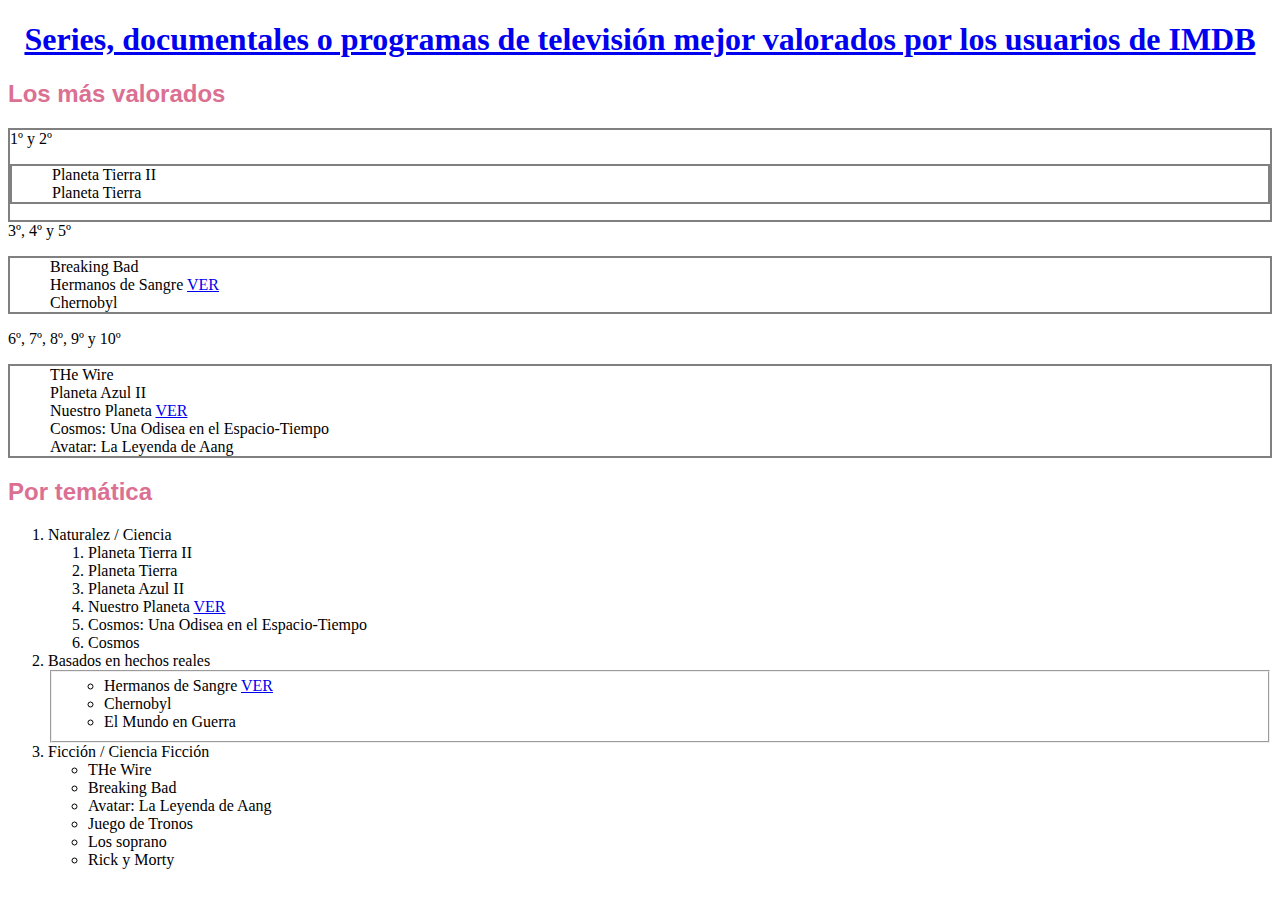
<file: Examenes/LL.MM/Felix_Examen/index.html>
<!DOCTYPE html>
<html lang="en">
<head>
    <meta charset="UTF-8">
    <meta name="viewport" content="width=device-width, initial-scale=1.0">
    <meta name="author" content="Felix Rojas">
    <meta name="description" content="html">
    <meta name="keywords" content="SERIES, TV_SHOWS, TELEVISION">
    <title>Ranking IMDB</title>
    <link rel="stylesheet" href="estilos.css">
</head>
<body>
    <h1>
        <a href="https://www.imdb.com/chart/toptv/">Series, documentales o programas de televisión mejor valorados por los usuarios de IMDB </a>
    </h1>

        <h2>Los más valorados</h2>
    
        <dt class ="listaNoOrd">1º y 2º
        <dl>
            <dd>
                Planeta Tierra II
            </dd> 

            <dd>
                Planeta Tierra 
            </dd> 
        </dl>

        <dt>3º, 4º y 5º</dt>
        <dl>
            <dd>
                Breaking Bad
            </dd> 

            <dd>
                Hermanos de Sangre <a href="https://www.imdb.com/title/tt0185906/">VER </a>
            </dd> 

            <dd>
                Chernobyl
            </dd> 
        </dl>

    <dt>6º, 7º, 8º, 9º y 10º</dt>
        <dl>
            <dd>
                THe Wire 
            </dd> 

            <dd>
                Planeta Azul II
            </dd> 

            <dd>
                Nuestro Planeta <a href="https://www.imdb.com/title/tt9253866/">VER </a>
            </dd> 

            <dd>
                Cosmos: Una Odisea en el Espacio-Tiempo
            </dd> 

            <dd>
                Avatar: La Leyenda de Aang
            </dd> 
        </dl>
    </dt>


        <h2>Por temática</h2>
        <ol>
            <li>Naturalez / Ciencia
                <ol>
                    <li>Planeta Tierra II</li>
                    <li>Planeta Tierra</li>
                    <li>Planeta Azul II</li>
                    <li>Nuestro Planeta <a href="https://www.imdb.com/title/tt9253866/">VER </a></li>
                    <li>Cosmos: Una Odisea en el Espacio-Tiempo</li>
                    <li>Cosmos</li>
                </ol>
            </li>
        
            <li>Basados en hechos reales
                <fieldset>
                <ul>
                    <li>Hermanos de Sangre <a href="https://www.imdb.com/title/tt0185906/">VER </a></li>
                    <li>Chernobyl</li>
                    <li>El Mundo en Guerra</li>
                </ul>
                </fieldset>
            </li>

            <li>Ficción / Ciencia Ficción
                <ul>
                    <li>THe Wire</li>
                    <li>Breaking Bad</li>
                    <li>Avatar: La Leyenda de Aang</li>
                    <li>Juego de Tronos</li>
                    <li>Los soprano</li>
                    <li>Rick y Morty</li>
                </ul>
            </li>
        </ol>
    
</body>
</html>
</file>
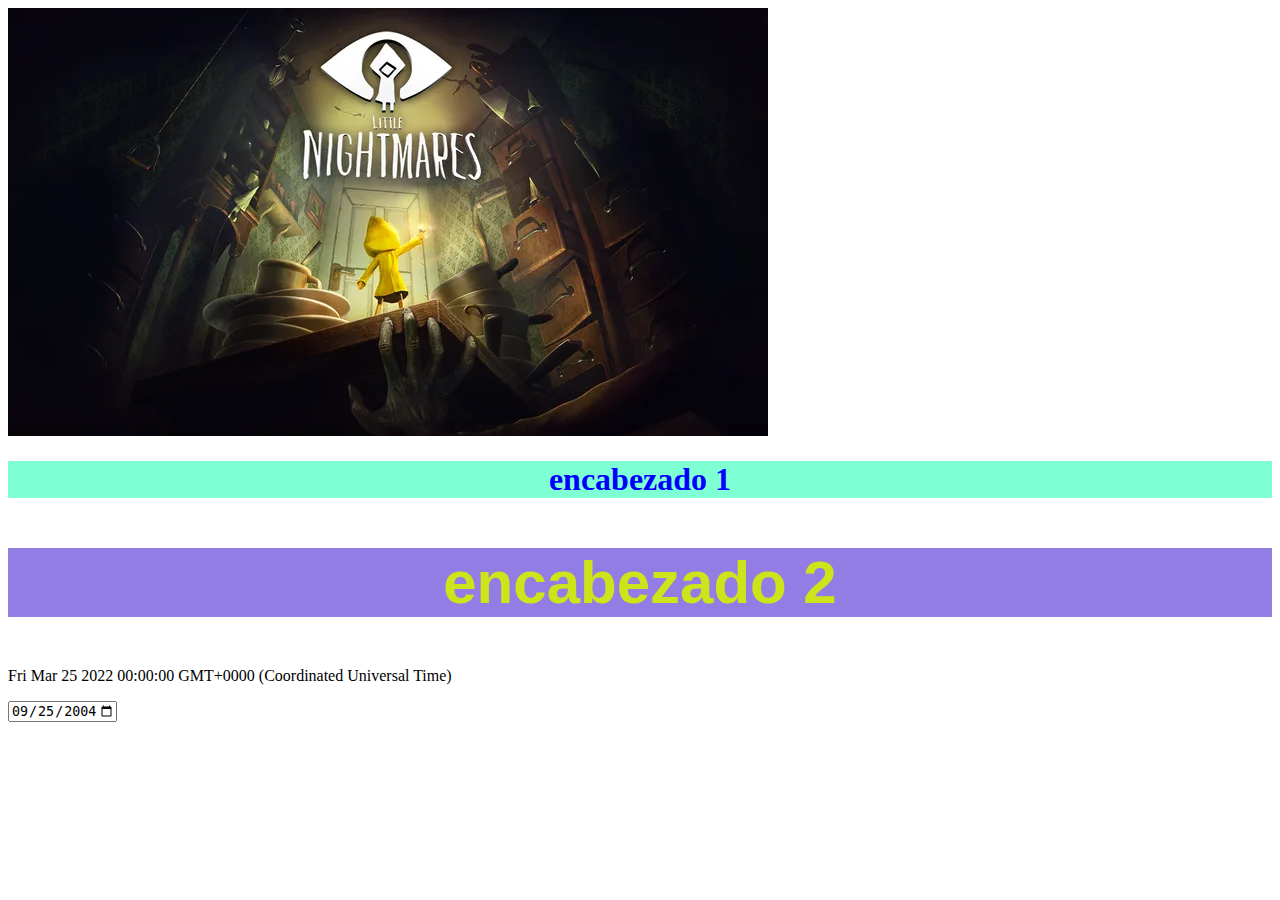
<file: Lenguaje_de_marcas/Ejercicio_3/EX_3.html>
<!DOCTYPE html>
<html>
            <meta charset="utf-8">
            <link rel="icon" type="image/x-icon" href="imagenes/logo.ico.jpg" width="80px" height="80px" >
            <meta name="author" content="Felix Rojas">
            <meta name="description" content="html">
            <meta name="viewport" content="width=device-width, initial-scale=1.0" />
            <meta http-equiv="refresh" content="60; URL=http://www.google.com/">
            <link rel="stylesheet" href="style/estilos.css">
            <img src="imagenes/LN_KeyArt.jpg" alt="Es una imgagen con texto HTML"/>
            <title>Ejercicio 3</title>    
        </head>

    <body>   
        <h1>encabezado 1</h1>
        <h2>encabezado 2</h2>

        <!-- Nos retoma la fecha (falta mejorar)-->
        <p id="demo"></p>  
        <script>
        const d = new Date("2022-03-25");
        document.getElementById("demo").innerHTML = d;
        </script>

<!-- Nos da la hora actual (falta explicación) -->
        <input type="date" id="start" name="trip-start" value="2004-09-25" min="2018-01-01" max="2018-12-31" />        
            <p id="display-time">
                <script>
                    function myFunc()  {
                        var now = new Date();
                        var time = now.getHours() + ":" + now.getMinutes() + ":" + now.getSeconds();
                        document.getElementById('display-time').innerHTML = time;
                    }
                    setInterval(myFunc, 1000);
                </script>
            </p>

    </body>    
</html>
</file>
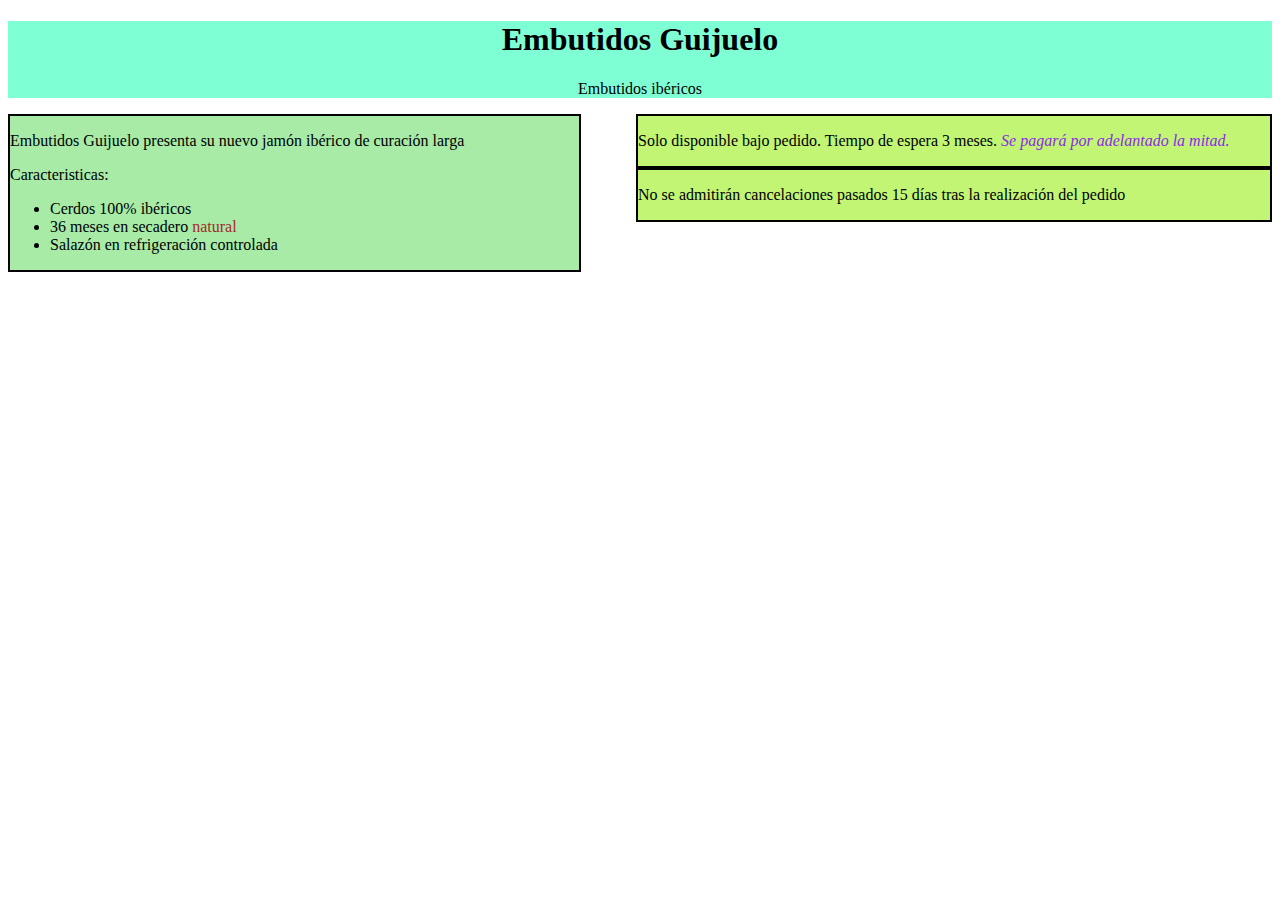
<file: Lenguaje_de_marcas/Embutidos/fabricaEmbutidos.html>
<!DOCTYPE html>
<html lang="en">
<head>
    <meta charset="UTF-8">
    <meta name="viewport" content="width=device-width, initial-scale=1.0">
    <link rel="stylesheet" href="styles.css">
    <title>Embutidos Guijuelo</title>
</head>
<body>
<div id="id1">
    <h1>Embutidos Guijuelo</h1>

    <p id="p1">Embutidos ibéricos</p>
</div>

    
<div id="id2">
    <p>Embutidos Guijuelo presenta su nuevo jamón ibérico de curación larga</p>
    <p>Caracteristicas:</p>

        <ul>
            <li>Cerdos 100% ibéricos</li>
            <li>36 meses en secadero <span id="span1">natural</span></li>
            <li>Salazón en refrigeración controlada</li>
        </ul>
</div>

<div id="id3">
<p>Solo disponible bajo pedido. Tiempo de espera 3 meses. <span id="span2">Se pagará por adelantado la mitad.</span></p>
</div>

<div id="id4">
<p>No se admitirán cancelaciones pasados 15 días tras la realización del pedido</p>
</div>
</body>
</html>
</file>
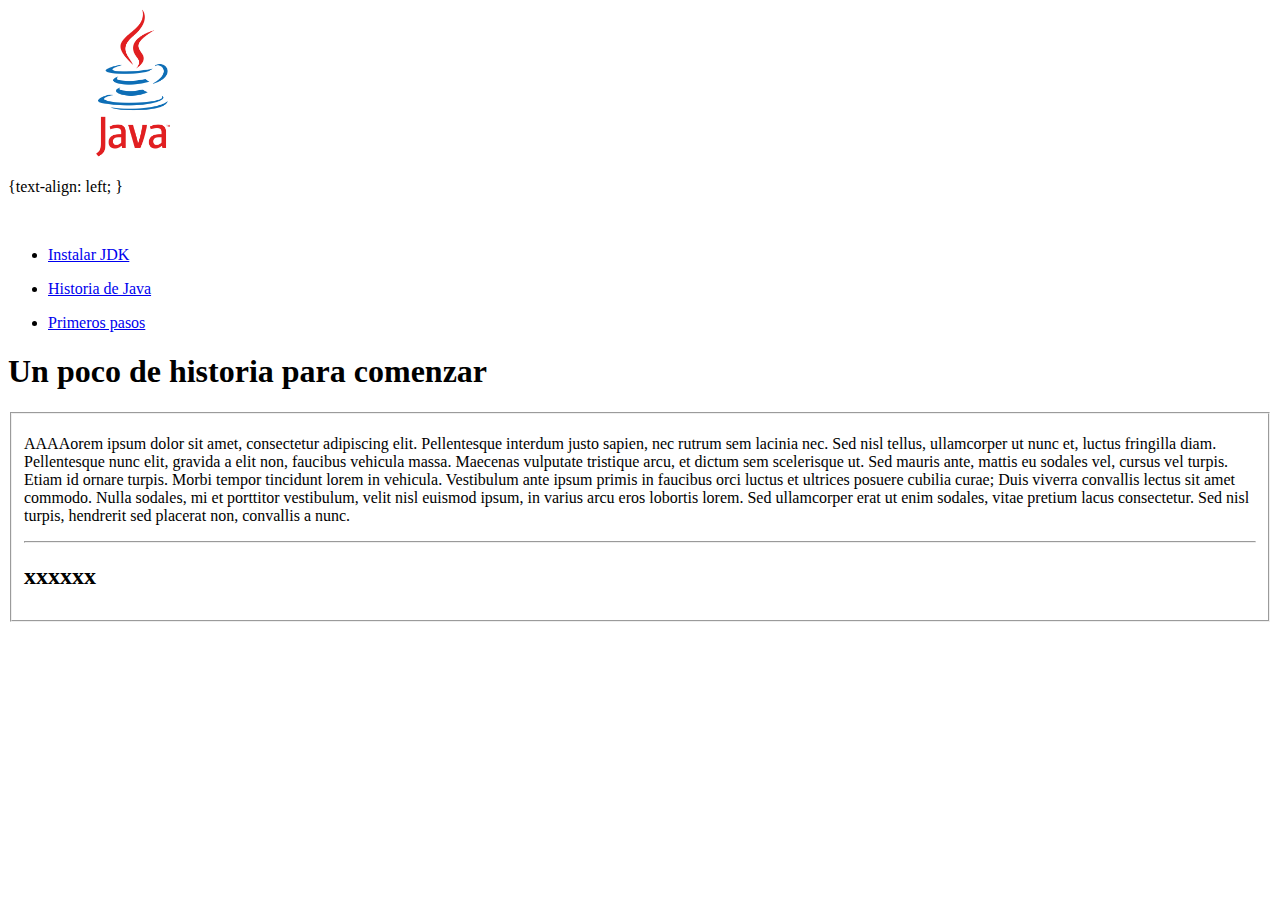
<file: Lenguaje_de_marcas/Html_elementos_basicos/EjercicioCabecera.html>
<!DOCTYPE html>
<html lang="es">
<head>
    <meta charset="UTF-8">
    <meta name="viewport" content="width=device-width, initial-scale=1.0">
    <img src="imgg/Java-Logo.png" width="250px" height="150px" alt="Es una imgagen de Java"/>
    <title>Títulos</title>
</head>
<p> 
    {text-align: left; }
</p>
<body>

    <br>
    <ul>
        <li><a href="https://www.oracle.com/es/java/technologies/downloads/"> Instalar JDK </a> <br></li>
    </ul>

    <ul>
        <li><a href="https://codegym.cc/es/groups/posts/es.594.historia-de-java-una-historia-completa-del-desarrollo-de-java-de-1991-a-2021"> Historia de Java </a> <br></li>
    </ul>

    <ul>
        <li><a href="https://imaginaformacion.com/tutoriales/aprende-java-tutorial-de-primeros-pasos"> Primeros pasos </a> <br></li>
    </ul>

    <h1>Un poco de historia para comenzar</h1>
    <fieldset>

    <p>AAAAorem ipsum dolor sit amet, consectetur adipiscing elit. 
    Pellentesque interdum justo sapien, nec rutrum sem lacinia nec. Sed nisl tellus, 
    ullamcorper ut nunc et, luctus fringilla diam. Pellentesque nunc elit, gravida a elit non, 
    faucibus vehicula massa. Maecenas vulputate tristique arcu, et dictum sem scelerisque ut. 
    Sed mauris ante, mattis eu sodales vel, cursus vel turpis. Etiam id ornare turpis. Morbi tempor tincidunt lorem in vehicula. 
    Vestibulum ante ipsum primis in faucibus orci luctus et ultrices posuere cubilia curae; Duis viverra convallis lectus sit amet commodo. 
    Nulla sodales, mi et porttitor vestibulum, velit nisl euismod ipsum, in varius arcu eros lobortis lorem. 
    Sed ullamcorper erat ut enim sodales, vitae pretium lacus consectetur. Sed nisl turpis, hendrerit sed placerat non, convallis a nunc.</p>
    <hr>
    <h2>xxxxxx</h2>
    </fieldset>

</body>
</html>
</file>
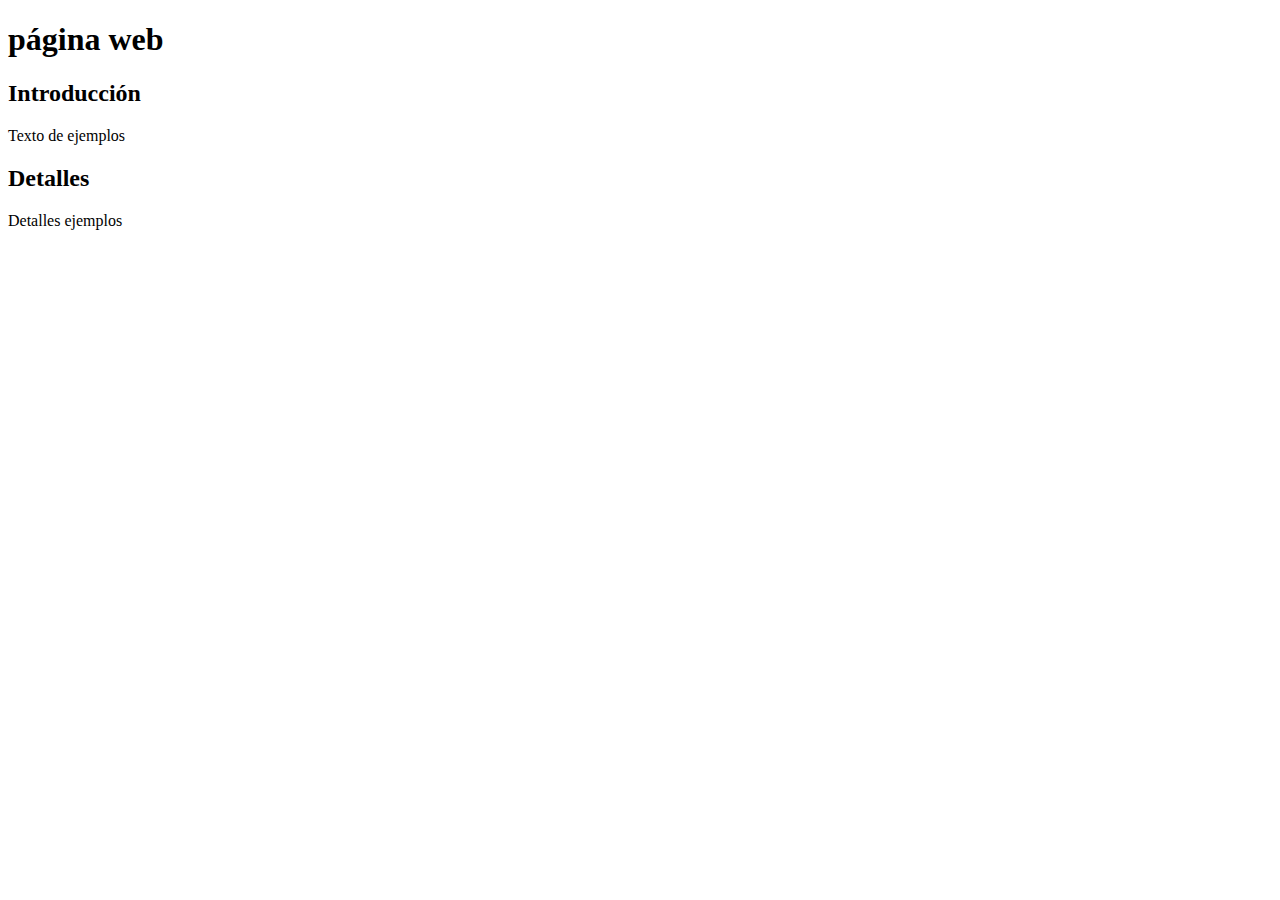
<file: Lenguaje_de_marcas/Html_elementos_basicos/h1.html>
<!DOCTYPE html>
<html lang="es">
<head>
    <meta charset="UTF-8">
    <meta name="viewport" content="width=device-width, initial-scale=1.0">
    <title>Títulos</title>
</head>
<body>
    <!-- Firts level -->
    <h1>página web</h1>

    <!-- Primer título de segundo nivel -->
    <h2>Introducción</h2>
    <p>Texto de ejemplos</p>

    <!-- Segundo título de segundo nivel -->
    <h2>Detalles</h2>
    <p>Detalles ejemplos</p>
</body>
</html>
</file>
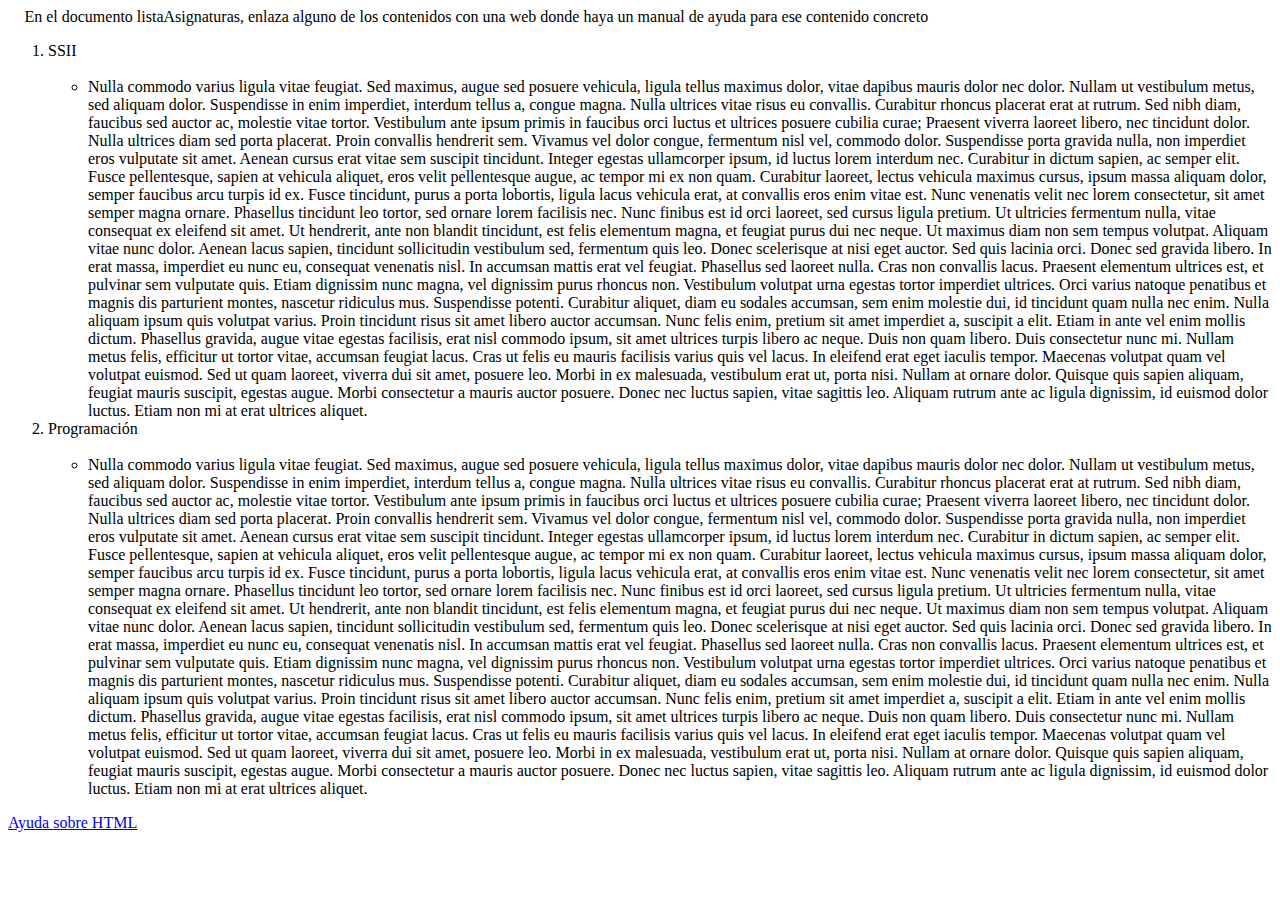
<file: Lenguaje_de_marcas/Html_elementos_basicos/listaAsignaturas.html>
 En el documento listaAsignaturas, enlaza alguno de los contenidos con una web
donde haya un manual de ayuda para ese contenido concreto
<!DOCTYPE html>
<html lang="es">
<head>
    <meta charset="UTF-8">
    <meta name="viewport" content="width=device-width, initial-scale=1.0">
    <title>Títulos</title>
</head>
<body>
    <ol>
        <li>SSII
            <ul><br>
                <li>Nulla commodo varius ligula vitae feugiat. Sed maximus, augue sed posuere vehicula, ligula tellus maximus dolor, vitae dapibus mauris dolor nec dolor. Nullam ut vestibulum metus, sed aliquam dolor. Suspendisse in enim imperdiet, interdum tellus a, congue magna. Nulla ultrices vitae risus eu convallis. Curabitur rhoncus placerat erat at rutrum. Sed nibh diam, faucibus sed auctor ac, molestie vitae tortor. Vestibulum ante ipsum primis in faucibus orci luctus et ultrices posuere cubilia curae; Praesent viverra laoreet libero, nec tincidunt dolor.
                    Nulla ultrices diam sed porta placerat. Proin convallis hendrerit sem. Vivamus vel dolor congue, fermentum nisl vel, commodo dolor. Suspendisse porta gravida nulla, non imperdiet eros vulputate sit amet. Aenean cursus erat vitae sem suscipit tincidunt. Integer egestas ullamcorper ipsum, id luctus lorem interdum nec. Curabitur in dictum sapien, ac semper elit. Fusce pellentesque, sapien at vehicula aliquet, eros velit pellentesque augue, ac tempor mi ex non quam. Curabitur laoreet, lectus vehicula maximus cursus, ipsum massa aliquam dolor, semper faucibus arcu turpis id ex. Fusce tincidunt, purus a porta lobortis, ligula lacus vehicula erat, at convallis eros enim vitae est. Nunc venenatis velit nec lorem consectetur, sit amet semper magna ornare. Phasellus tincidunt leo tortor, sed ornare lorem facilisis nec. Nunc finibus est id orci laoreet, sed cursus ligula pretium.
                    Ut ultricies fermentum nulla, vitae consequat ex eleifend sit amet. Ut hendrerit, ante non blandit tincidunt, est felis elementum magna, et feugiat purus dui nec neque. Ut maximus diam non sem tempus volutpat. Aliquam vitae nunc dolor. Aenean lacus sapien, tincidunt sollicitudin vestibulum sed, fermentum quis leo. Donec scelerisque at nisi eget auctor. Sed quis lacinia orci. Donec sed gravida libero. In erat massa, imperdiet eu nunc eu, consequat venenatis nisl. In accumsan mattis erat vel feugiat. Phasellus sed laoreet nulla. Cras non convallis lacus. Praesent elementum ultrices est, et pulvinar sem vulputate quis. Etiam dignissim nunc magna, vel dignissim purus rhoncus non.
                    Vestibulum volutpat urna egestas tortor imperdiet ultrices. Orci varius natoque penatibus et magnis dis parturient montes, nascetur ridiculus mus. Suspendisse potenti. Curabitur aliquet, diam eu sodales accumsan, sem enim molestie dui, id tincidunt quam nulla nec enim. Nulla aliquam ipsum quis volutpat varius. Proin tincidunt risus sit amet libero auctor accumsan. Nunc felis enim, pretium sit amet imperdiet a, suscipit a elit. Etiam in ante vel enim mollis dictum. Phasellus gravida, augue vitae egestas facilisis, erat nisl commodo ipsum, sit amet ultrices turpis libero ac neque. Duis non quam libero. Duis consectetur nunc mi. Nullam metus felis, efficitur ut tortor vitae, accumsan feugiat lacus. Cras ut felis eu mauris facilisis varius quis vel lacus. In eleifend erat eget iaculis tempor.
                    Maecenas volutpat quam vel volutpat euismod. Sed ut quam laoreet, viverra dui sit amet, posuere leo. Morbi in ex malesuada, vestibulum erat ut, porta nisi. Nullam at ornare dolor. Quisque quis sapien aliquam, feugiat mauris suscipit, egestas augue. Morbi consectetur a mauris auctor posuere. Donec nec luctus sapien, vitae sagittis leo. Aliquam rutrum ante ac ligula dignissim, id euismod dolor luctus. Etiam non mi at erat ultrices aliquet.
                </li>
            </ul>
        </li>
        
        <li>Programación
            <ul><br>
                <li>Nulla commodo varius ligula vitae feugiat. Sed maximus, augue sed posuere vehicula, ligula tellus maximus dolor, vitae dapibus mauris dolor nec dolor. Nullam ut vestibulum metus, sed aliquam dolor. Suspendisse in enim imperdiet, interdum tellus a, congue magna. Nulla ultrices vitae risus eu convallis. Curabitur rhoncus placerat erat at rutrum. Sed nibh diam, faucibus sed auctor ac, molestie vitae tortor. Vestibulum ante ipsum primis in faucibus orci luctus et ultrices posuere cubilia curae; Praesent viverra laoreet libero, nec tincidunt dolor.
                    Nulla ultrices diam sed porta placerat. Proin convallis hendrerit sem. Vivamus vel dolor congue, fermentum nisl vel, commodo dolor. Suspendisse porta gravida nulla, non imperdiet eros vulputate sit amet. Aenean cursus erat vitae sem suscipit tincidunt. Integer egestas ullamcorper ipsum, id luctus lorem interdum nec. Curabitur in dictum sapien, ac semper elit. Fusce pellentesque, sapien at vehicula aliquet, eros velit pellentesque augue, ac tempor mi ex non quam. Curabitur laoreet, lectus vehicula maximus cursus, ipsum massa aliquam dolor, semper faucibus arcu turpis id ex. Fusce tincidunt, purus a porta lobortis, ligula lacus vehicula erat, at convallis eros enim vitae est. Nunc venenatis velit nec lorem consectetur, sit amet semper magna ornare. Phasellus tincidunt leo tortor, sed ornare lorem facilisis nec. Nunc finibus est id orci laoreet, sed cursus ligula pretium.
                    Ut ultricies fermentum nulla, vitae consequat ex eleifend sit amet. Ut hendrerit, ante non blandit tincidunt, est felis elementum magna, et feugiat purus dui nec neque. Ut maximus diam non sem tempus volutpat. Aliquam vitae nunc dolor. Aenean lacus sapien, tincidunt sollicitudin vestibulum sed, fermentum quis leo. Donec scelerisque at nisi eget auctor. Sed quis lacinia orci. Donec sed gravida libero. In erat massa, imperdiet eu nunc eu, consequat venenatis nisl. In accumsan mattis erat vel feugiat. Phasellus sed laoreet nulla. Cras non convallis lacus. Praesent elementum ultrices est, et pulvinar sem vulputate quis. Etiam dignissim nunc magna, vel dignissim purus rhoncus non.
                    Vestibulum volutpat urna egestas tortor imperdiet ultrices. Orci varius natoque penatibus et magnis dis parturient montes, nascetur ridiculus mus. Suspendisse potenti. Curabitur aliquet, diam eu sodales accumsan, sem enim molestie dui, id tincidunt quam nulla nec enim. Nulla aliquam ipsum quis volutpat varius. Proin tincidunt risus sit amet libero auctor accumsan. Nunc felis enim, pretium sit amet imperdiet a, suscipit a elit. Etiam in ante vel enim mollis dictum. Phasellus gravida, augue vitae egestas facilisis, erat nisl commodo ipsum, sit amet ultrices turpis libero ac neque. Duis non quam libero. Duis consectetur nunc mi. Nullam metus felis, efficitur ut tortor vitae, accumsan feugiat lacus. Cras ut felis eu mauris facilisis varius quis vel lacus. In eleifend erat eget iaculis tempor.
                    Maecenas volutpat quam vel volutpat euismod. Sed ut quam laoreet, viverra dui sit amet, posuere leo. Morbi in ex malesuada, vestibulum erat ut, porta nisi. Nullam at ornare dolor. Quisque quis sapien aliquam, feugiat mauris suscipit, egestas augue. Morbi consectetur a mauris auctor posuere. Donec nec luctus sapien, vitae sagittis leo. Aliquam rutrum ante ac ligula dignissim, id euismod dolor luctus. Etiam non mi at erat ultrices aliquet.
                </li>
            </ul>
        </li>
    </ol>

    <a href="https://developer.mozilla.org/es/docs/Web/HTML"> Ayuda sobre HTML </a>
</body>
</html>
</file>
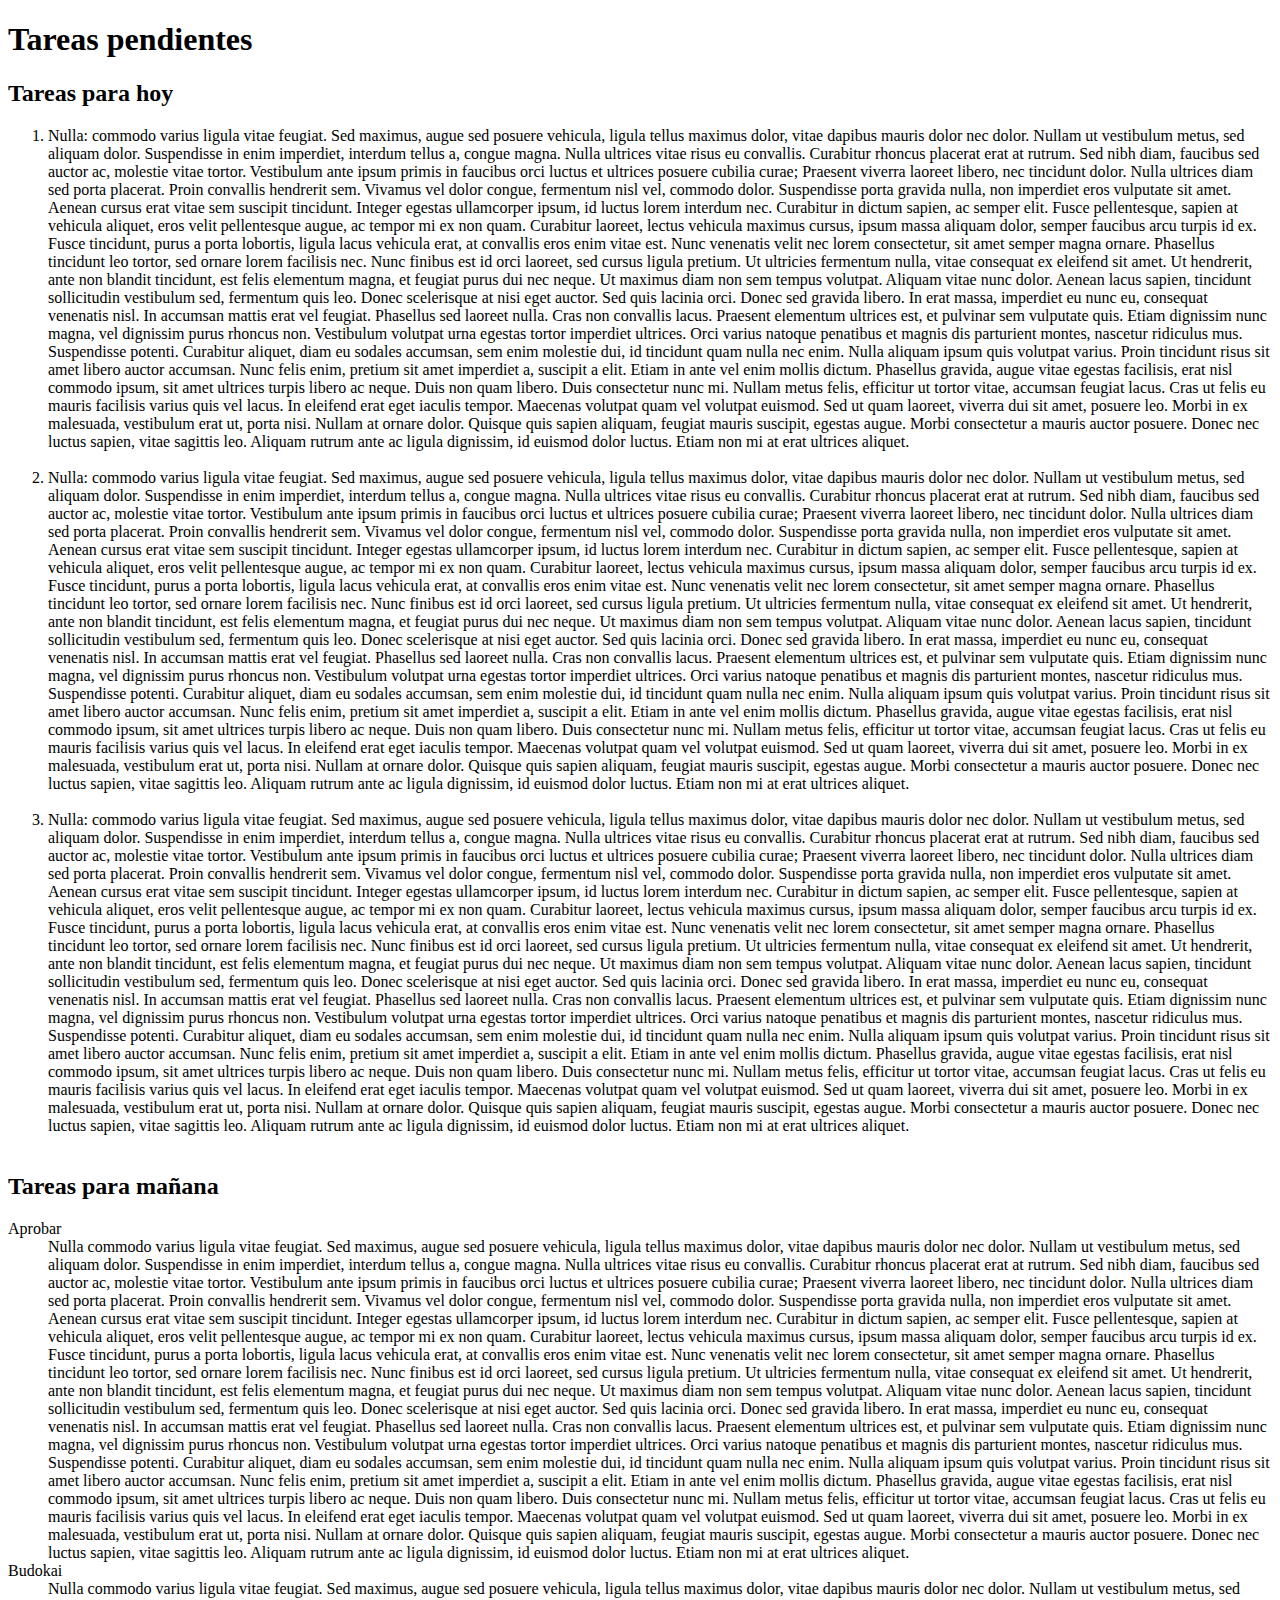
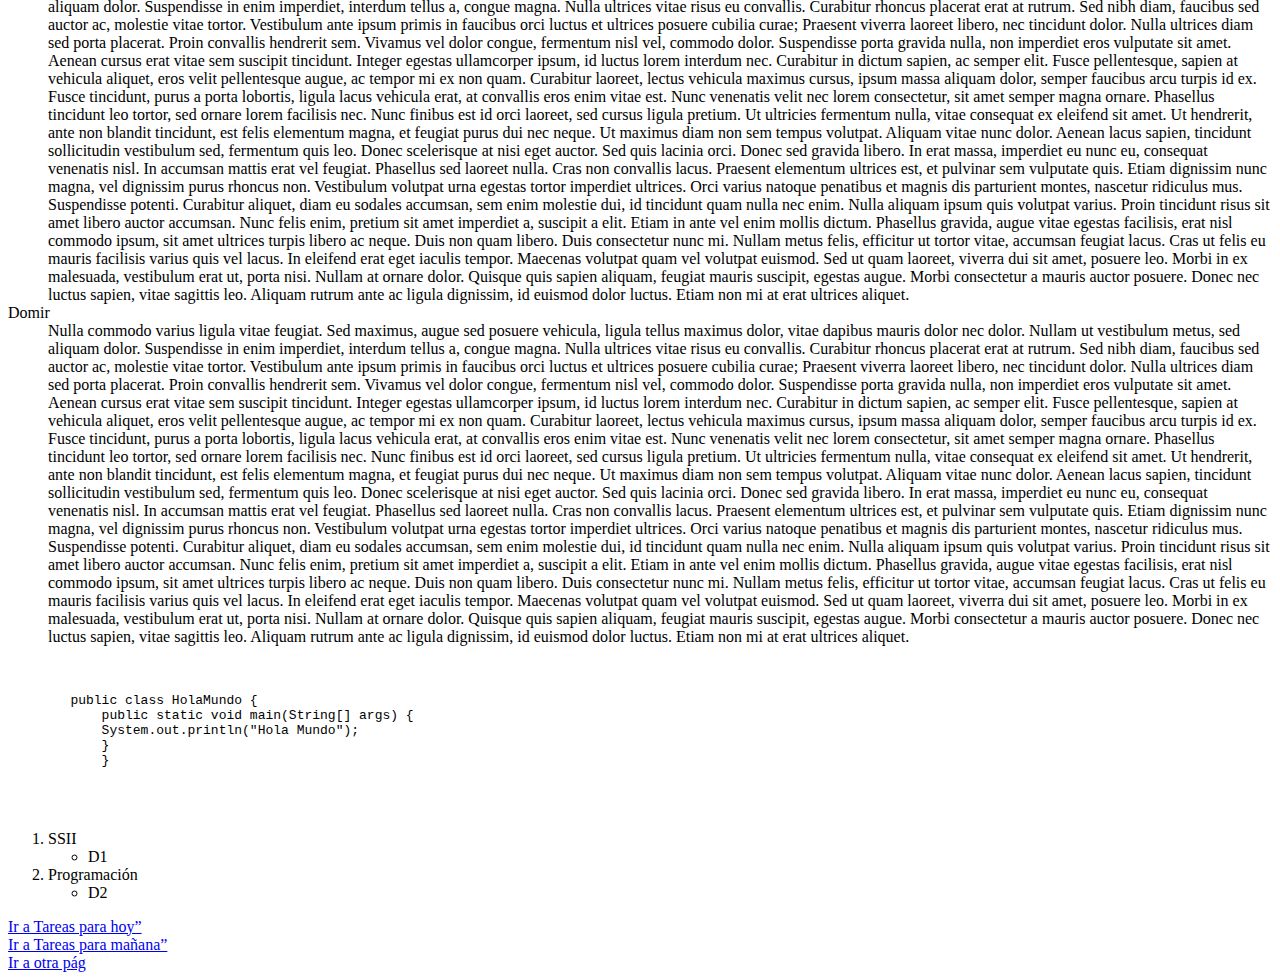
<file: Lenguaje_de_marcas/Html_elementos_basicos/Listas_y_mas.html>
<!DOCTYPE html>
<html lang="en">
<head>
    <meta charset="UTF-8" />
    <meta name="viewport" content="width=device-width, initial-scale=1.0" />

    <title>Ejercicio4</title>
    <h1>Tareas pendientes</h1>
    <h2 id="Tareas para hoy">Tareas para hoy</h2>
    <ol>
        <li>Nulla: commodo varius ligula vitae feugiat. Sed maximus, augue sed posuere vehicula, ligula tellus maximus dolor, vitae dapibus mauris dolor nec dolor. Nullam ut vestibulum metus, sed aliquam dolor. Suspendisse in enim imperdiet, interdum tellus a, congue magna. Nulla ultrices vitae risus eu convallis. Curabitur rhoncus placerat erat at rutrum. Sed nibh diam, faucibus sed auctor ac, molestie vitae tortor. Vestibulum ante ipsum primis in faucibus orci luctus et ultrices posuere cubilia curae; Praesent viverra laoreet libero, nec tincidunt dolor.
            Nulla ultrices diam sed porta placerat. Proin convallis hendrerit sem. Vivamus vel dolor congue, fermentum nisl vel, commodo dolor. Suspendisse porta gravida nulla, non imperdiet eros vulputate sit amet. Aenean cursus erat vitae sem suscipit tincidunt. Integer egestas ullamcorper ipsum, id luctus lorem interdum nec. Curabitur in dictum sapien, ac semper elit. Fusce pellentesque, sapien at vehicula aliquet, eros velit pellentesque augue, ac tempor mi ex non quam. Curabitur laoreet, lectus vehicula maximus cursus, ipsum massa aliquam dolor, semper faucibus arcu turpis id ex. Fusce tincidunt, purus a porta lobortis, ligula lacus vehicula erat, at convallis eros enim vitae est. Nunc venenatis velit nec lorem consectetur, sit amet semper magna ornare. Phasellus tincidunt leo tortor, sed ornare lorem facilisis nec. Nunc finibus est id orci laoreet, sed cursus ligula pretium.
            Ut ultricies fermentum nulla, vitae consequat ex eleifend sit amet. Ut hendrerit, ante non blandit tincidunt, est felis elementum magna, et feugiat purus dui nec neque. Ut maximus diam non sem tempus volutpat. Aliquam vitae nunc dolor. Aenean lacus sapien, tincidunt sollicitudin vestibulum sed, fermentum quis leo. Donec scelerisque at nisi eget auctor. Sed quis lacinia orci. Donec sed gravida libero. In erat massa, imperdiet eu nunc eu, consequat venenatis nisl. In accumsan mattis erat vel feugiat. Phasellus sed laoreet nulla. Cras non convallis lacus. Praesent elementum ultrices est, et pulvinar sem vulputate quis. Etiam dignissim nunc magna, vel dignissim purus rhoncus non.
            Vestibulum volutpat urna egestas tortor imperdiet ultrices. Orci varius natoque penatibus et magnis dis parturient montes, nascetur ridiculus mus. Suspendisse potenti. Curabitur aliquet, diam eu sodales accumsan, sem enim molestie dui, id tincidunt quam nulla nec enim. Nulla aliquam ipsum quis volutpat varius. Proin tincidunt risus sit amet libero auctor accumsan. Nunc felis enim, pretium sit amet imperdiet a, suscipit a elit. Etiam in ante vel enim mollis dictum. Phasellus gravida, augue vitae egestas facilisis, erat nisl commodo ipsum, sit amet ultrices turpis libero ac neque. Duis non quam libero. Duis consectetur nunc mi. Nullam metus felis, efficitur ut tortor vitae, accumsan feugiat lacus. Cras ut felis eu mauris facilisis varius quis vel lacus. In eleifend erat eget iaculis tempor.
            Maecenas volutpat quam vel volutpat euismod. Sed ut quam laoreet, viverra dui sit amet, posuere leo. Morbi in ex malesuada, vestibulum erat ut, porta nisi. Nullam at ornare dolor. Quisque quis sapien aliquam, feugiat mauris suscipit, egestas augue. Morbi consectetur a mauris auctor posuere. Donec nec luctus sapien, vitae sagittis leo. Aliquam rutrum ante ac ligula dignissim, id euismod dolor luctus. Etiam non mi at erat ultrices aliquet.
            <br>
            <br></li>
        <li>Nulla: commodo varius ligula vitae feugiat. Sed maximus, augue sed posuere vehicula, ligula tellus maximus dolor, vitae dapibus mauris dolor nec dolor. Nullam ut vestibulum metus, sed aliquam dolor. Suspendisse in enim imperdiet, interdum tellus a, congue magna. Nulla ultrices vitae risus eu convallis. Curabitur rhoncus placerat erat at rutrum. Sed nibh diam, faucibus sed auctor ac, molestie vitae tortor. Vestibulum ante ipsum primis in faucibus orci luctus et ultrices posuere cubilia curae; Praesent viverra laoreet libero, nec tincidunt dolor.
            Nulla ultrices diam sed porta placerat. Proin convallis hendrerit sem. Vivamus vel dolor congue, fermentum nisl vel, commodo dolor. Suspendisse porta gravida nulla, non imperdiet eros vulputate sit amet. Aenean cursus erat vitae sem suscipit tincidunt. Integer egestas ullamcorper ipsum, id luctus lorem interdum nec. Curabitur in dictum sapien, ac semper elit. Fusce pellentesque, sapien at vehicula aliquet, eros velit pellentesque augue, ac tempor mi ex non quam. Curabitur laoreet, lectus vehicula maximus cursus, ipsum massa aliquam dolor, semper faucibus arcu turpis id ex. Fusce tincidunt, purus a porta lobortis, ligula lacus vehicula erat, at convallis eros enim vitae est. Nunc venenatis velit nec lorem consectetur, sit amet semper magna ornare. Phasellus tincidunt leo tortor, sed ornare lorem facilisis nec. Nunc finibus est id orci laoreet, sed cursus ligula pretium.
            Ut ultricies fermentum nulla, vitae consequat ex eleifend sit amet. Ut hendrerit, ante non blandit tincidunt, est felis elementum magna, et feugiat purus dui nec neque. Ut maximus diam non sem tempus volutpat. Aliquam vitae nunc dolor. Aenean lacus sapien, tincidunt sollicitudin vestibulum sed, fermentum quis leo. Donec scelerisque at nisi eget auctor. Sed quis lacinia orci. Donec sed gravida libero. In erat massa, imperdiet eu nunc eu, consequat venenatis nisl. In accumsan mattis erat vel feugiat. Phasellus sed laoreet nulla. Cras non convallis lacus. Praesent elementum ultrices est, et pulvinar sem vulputate quis. Etiam dignissim nunc magna, vel dignissim purus rhoncus non.
            Vestibulum volutpat urna egestas tortor imperdiet ultrices. Orci varius natoque penatibus et magnis dis parturient montes, nascetur ridiculus mus. Suspendisse potenti. Curabitur aliquet, diam eu sodales accumsan, sem enim molestie dui, id tincidunt quam nulla nec enim. Nulla aliquam ipsum quis volutpat varius. Proin tincidunt risus sit amet libero auctor accumsan. Nunc felis enim, pretium sit amet imperdiet a, suscipit a elit. Etiam in ante vel enim mollis dictum. Phasellus gravida, augue vitae egestas facilisis, erat nisl commodo ipsum, sit amet ultrices turpis libero ac neque. Duis non quam libero. Duis consectetur nunc mi. Nullam metus felis, efficitur ut tortor vitae, accumsan feugiat lacus. Cras ut felis eu mauris facilisis varius quis vel lacus. In eleifend erat eget iaculis tempor.
            Maecenas volutpat quam vel volutpat euismod. Sed ut quam laoreet, viverra dui sit amet, posuere leo. Morbi in ex malesuada, vestibulum erat ut, porta nisi. Nullam at ornare dolor. Quisque quis sapien aliquam, feugiat mauris suscipit, egestas augue. Morbi consectetur a mauris auctor posuere. Donec nec luctus sapien, vitae sagittis leo. Aliquam rutrum ante ac ligula dignissim, id euismod dolor luctus. Etiam non mi at erat ultrices aliquet.
            <br>
            <br></li>
        <li>Nulla: commodo varius ligula vitae feugiat. Sed maximus, augue sed posuere vehicula, ligula tellus maximus dolor, vitae dapibus mauris dolor nec dolor. Nullam ut vestibulum metus, sed aliquam dolor. Suspendisse in enim imperdiet, interdum tellus a, congue magna. Nulla ultrices vitae risus eu convallis. Curabitur rhoncus placerat erat at rutrum. Sed nibh diam, faucibus sed auctor ac, molestie vitae tortor. Vestibulum ante ipsum primis in faucibus orci luctus et ultrices posuere cubilia curae; Praesent viverra laoreet libero, nec tincidunt dolor.
            Nulla ultrices diam sed porta placerat. Proin convallis hendrerit sem. Vivamus vel dolor congue, fermentum nisl vel, commodo dolor. Suspendisse porta gravida nulla, non imperdiet eros vulputate sit amet. Aenean cursus erat vitae sem suscipit tincidunt. Integer egestas ullamcorper ipsum, id luctus lorem interdum nec. Curabitur in dictum sapien, ac semper elit. Fusce pellentesque, sapien at vehicula aliquet, eros velit pellentesque augue, ac tempor mi ex non quam. Curabitur laoreet, lectus vehicula maximus cursus, ipsum massa aliquam dolor, semper faucibus arcu turpis id ex. Fusce tincidunt, purus a porta lobortis, ligula lacus vehicula erat, at convallis eros enim vitae est. Nunc venenatis velit nec lorem consectetur, sit amet semper magna ornare. Phasellus tincidunt leo tortor, sed ornare lorem facilisis nec. Nunc finibus est id orci laoreet, sed cursus ligula pretium.
            Ut ultricies fermentum nulla, vitae consequat ex eleifend sit amet. Ut hendrerit, ante non blandit tincidunt, est felis elementum magna, et feugiat purus dui nec neque. Ut maximus diam non sem tempus volutpat. Aliquam vitae nunc dolor. Aenean lacus sapien, tincidunt sollicitudin vestibulum sed, fermentum quis leo. Donec scelerisque at nisi eget auctor. Sed quis lacinia orci. Donec sed gravida libero. In erat massa, imperdiet eu nunc eu, consequat venenatis nisl. In accumsan mattis erat vel feugiat. Phasellus sed laoreet nulla. Cras non convallis lacus. Praesent elementum ultrices est, et pulvinar sem vulputate quis. Etiam dignissim nunc magna, vel dignissim purus rhoncus non.
            Vestibulum volutpat urna egestas tortor imperdiet ultrices. Orci varius natoque penatibus et magnis dis parturient montes, nascetur ridiculus mus. Suspendisse potenti. Curabitur aliquet, diam eu sodales accumsan, sem enim molestie dui, id tincidunt quam nulla nec enim. Nulla aliquam ipsum quis volutpat varius. Proin tincidunt risus sit amet libero auctor accumsan. Nunc felis enim, pretium sit amet imperdiet a, suscipit a elit. Etiam in ante vel enim mollis dictum. Phasellus gravida, augue vitae egestas facilisis, erat nisl commodo ipsum, sit amet ultrices turpis libero ac neque. Duis non quam libero. Duis consectetur nunc mi. Nullam metus felis, efficitur ut tortor vitae, accumsan feugiat lacus. Cras ut felis eu mauris facilisis varius quis vel lacus. In eleifend erat eget iaculis tempor.
            Maecenas volutpat quam vel volutpat euismod. Sed ut quam laoreet, viverra dui sit amet, posuere leo. Morbi in ex malesuada, vestibulum erat ut, porta nisi. Nullam at ornare dolor. Quisque quis sapien aliquam, feugiat mauris suscipit, egestas augue. Morbi consectetur a mauris auctor posuere. Donec nec luctus sapien, vitae sagittis leo. Aliquam rutrum ante ac ligula dignissim, id euismod dolor luctus. Etiam non mi at erat ultrices aliquet.
        <br>
        <br>
        </li>
    </ol>
    <h2 id="Tareas para mañana">Tareas para mañana</h2>
    <dl>
        <dt>Aprobar</dt>
        <dd>Nulla commodo varius ligula vitae feugiat. Sed maximus, augue sed posuere vehicula, ligula tellus maximus dolor, vitae dapibus mauris dolor nec dolor. Nullam ut vestibulum metus, sed aliquam dolor. Suspendisse in enim imperdiet, interdum tellus a, congue magna. Nulla ultrices vitae risus eu convallis. Curabitur rhoncus placerat erat at rutrum. Sed nibh diam, faucibus sed auctor ac, molestie vitae tortor. Vestibulum ante ipsum primis in faucibus orci luctus et ultrices posuere cubilia curae; Praesent viverra laoreet libero, nec tincidunt dolor.
            Nulla ultrices diam sed porta placerat. Proin convallis hendrerit sem. Vivamus vel dolor congue, fermentum nisl vel, commodo dolor. Suspendisse porta gravida nulla, non imperdiet eros vulputate sit amet. Aenean cursus erat vitae sem suscipit tincidunt. Integer egestas ullamcorper ipsum, id luctus lorem interdum nec. Curabitur in dictum sapien, ac semper elit. Fusce pellentesque, sapien at vehicula aliquet, eros velit pellentesque augue, ac tempor mi ex non quam. Curabitur laoreet, lectus vehicula maximus cursus, ipsum massa aliquam dolor, semper faucibus arcu turpis id ex. Fusce tincidunt, purus a porta lobortis, ligula lacus vehicula erat, at convallis eros enim vitae est. Nunc venenatis velit nec lorem consectetur, sit amet semper magna ornare. Phasellus tincidunt leo tortor, sed ornare lorem facilisis nec. Nunc finibus est id orci laoreet, sed cursus ligula pretium.
            Ut ultricies fermentum nulla, vitae consequat ex eleifend sit amet. Ut hendrerit, ante non blandit tincidunt, est felis elementum magna, et feugiat purus dui nec neque. Ut maximus diam non sem tempus volutpat. Aliquam vitae nunc dolor. Aenean lacus sapien, tincidunt sollicitudin vestibulum sed, fermentum quis leo. Donec scelerisque at nisi eget auctor. Sed quis lacinia orci. Donec sed gravida libero. In erat massa, imperdiet eu nunc eu, consequat venenatis nisl. In accumsan mattis erat vel feugiat. Phasellus sed laoreet nulla. Cras non convallis lacus. Praesent elementum ultrices est, et pulvinar sem vulputate quis. Etiam dignissim nunc magna, vel dignissim purus rhoncus non.
            Vestibulum volutpat urna egestas tortor imperdiet ultrices. Orci varius natoque penatibus et magnis dis parturient montes, nascetur ridiculus mus. Suspendisse potenti. Curabitur aliquet, diam eu sodales accumsan, sem enim molestie dui, id tincidunt quam nulla nec enim. Nulla aliquam ipsum quis volutpat varius. Proin tincidunt risus sit amet libero auctor accumsan. Nunc felis enim, pretium sit amet imperdiet a, suscipit a elit. Etiam in ante vel enim mollis dictum. Phasellus gravida, augue vitae egestas facilisis, erat nisl commodo ipsum, sit amet ultrices turpis libero ac neque. Duis non quam libero. Duis consectetur nunc mi. Nullam metus felis, efficitur ut tortor vitae, accumsan feugiat lacus. Cras ut felis eu mauris facilisis varius quis vel lacus. In eleifend erat eget iaculis tempor.
            Maecenas volutpat quam vel volutpat euismod. Sed ut quam laoreet, viverra dui sit amet, posuere leo. Morbi in ex malesuada, vestibulum erat ut, porta nisi. Nullam at ornare dolor. Quisque quis sapien aliquam, feugiat mauris suscipit, egestas augue. Morbi consectetur a mauris auctor posuere. Donec nec luctus sapien, vitae sagittis leo. Aliquam rutrum ante ac ligula dignissim, id euismod dolor luctus. Etiam non mi at erat ultrices aliquet.
        </dd>
        <dt>Budokai</dt>
        <dd>Nulla commodo varius ligula vitae feugiat. Sed maximus, augue sed posuere vehicula, ligula tellus maximus dolor, vitae dapibus mauris dolor nec dolor. Nullam ut vestibulum metus, sed aliquam dolor. Suspendisse in enim imperdiet, interdum tellus a, congue magna. Nulla ultrices vitae risus eu convallis. Curabitur rhoncus placerat erat at rutrum. Sed nibh diam, faucibus sed auctor ac, molestie vitae tortor. Vestibulum ante ipsum primis in faucibus orci luctus et ultrices posuere cubilia curae; Praesent viverra laoreet libero, nec tincidunt dolor.
            Nulla ultrices diam sed porta placerat. Proin convallis hendrerit sem. Vivamus vel dolor congue, fermentum nisl vel, commodo dolor. Suspendisse porta gravida nulla, non imperdiet eros vulputate sit amet. Aenean cursus erat vitae sem suscipit tincidunt. Integer egestas ullamcorper ipsum, id luctus lorem interdum nec. Curabitur in dictum sapien, ac semper elit. Fusce pellentesque, sapien at vehicula aliquet, eros velit pellentesque augue, ac tempor mi ex non quam. Curabitur laoreet, lectus vehicula maximus cursus, ipsum massa aliquam dolor, semper faucibus arcu turpis id ex. Fusce tincidunt, purus a porta lobortis, ligula lacus vehicula erat, at convallis eros enim vitae est. Nunc venenatis velit nec lorem consectetur, sit amet semper magna ornare. Phasellus tincidunt leo tortor, sed ornare lorem facilisis nec. Nunc finibus est id orci laoreet, sed cursus ligula pretium.
            Ut ultricies fermentum nulla, vitae consequat ex eleifend sit amet. Ut hendrerit, ante non blandit tincidunt, est felis elementum magna, et feugiat purus dui nec neque. Ut maximus diam non sem tempus volutpat. Aliquam vitae nunc dolor. Aenean lacus sapien, tincidunt sollicitudin vestibulum sed, fermentum quis leo. Donec scelerisque at nisi eget auctor. Sed quis lacinia orci. Donec sed gravida libero. In erat massa, imperdiet eu nunc eu, consequat venenatis nisl. In accumsan mattis erat vel feugiat. Phasellus sed laoreet nulla. Cras non convallis lacus. Praesent elementum ultrices est, et pulvinar sem vulputate quis. Etiam dignissim nunc magna, vel dignissim purus rhoncus non.
            Vestibulum volutpat urna egestas tortor imperdiet ultrices. Orci varius natoque penatibus et magnis dis parturient montes, nascetur ridiculus mus. Suspendisse potenti. Curabitur aliquet, diam eu sodales accumsan, sem enim molestie dui, id tincidunt quam nulla nec enim. Nulla aliquam ipsum quis volutpat varius. Proin tincidunt risus sit amet libero auctor accumsan. Nunc felis enim, pretium sit amet imperdiet a, suscipit a elit. Etiam in ante vel enim mollis dictum. Phasellus gravida, augue vitae egestas facilisis, erat nisl commodo ipsum, sit amet ultrices turpis libero ac neque. Duis non quam libero. Duis consectetur nunc mi. Nullam metus felis, efficitur ut tortor vitae, accumsan feugiat lacus. Cras ut felis eu mauris facilisis varius quis vel lacus. In eleifend erat eget iaculis tempor.
            Maecenas volutpat quam vel volutpat euismod. Sed ut quam laoreet, viverra dui sit amet, posuere leo. Morbi in ex malesuada, vestibulum erat ut, porta nisi. Nullam at ornare dolor. Quisque quis sapien aliquam, feugiat mauris suscipit, egestas augue. Morbi consectetur a mauris auctor posuere. Donec nec luctus sapien, vitae sagittis leo. Aliquam rutrum ante ac ligula dignissim, id euismod dolor luctus. Etiam non mi at erat ultrices aliquet.
        </dd>
        <dt>Domir</dt>
        <dd>Nulla commodo varius ligula vitae feugiat. Sed maximus, augue sed posuere vehicula, ligula tellus maximus dolor, vitae dapibus mauris dolor nec dolor. Nullam ut vestibulum metus, sed aliquam dolor. Suspendisse in enim imperdiet, interdum tellus a, congue magna. Nulla ultrices vitae risus eu convallis. Curabitur rhoncus placerat erat at rutrum. Sed nibh diam, faucibus sed auctor ac, molestie vitae tortor. Vestibulum ante ipsum primis in faucibus orci luctus et ultrices posuere cubilia curae; Praesent viverra laoreet libero, nec tincidunt dolor.
            Nulla ultrices diam sed porta placerat. Proin convallis hendrerit sem. Vivamus vel dolor congue, fermentum nisl vel, commodo dolor. Suspendisse porta gravida nulla, non imperdiet eros vulputate sit amet. Aenean cursus erat vitae sem suscipit tincidunt. Integer egestas ullamcorper ipsum, id luctus lorem interdum nec. Curabitur in dictum sapien, ac semper elit. Fusce pellentesque, sapien at vehicula aliquet, eros velit pellentesque augue, ac tempor mi ex non quam. Curabitur laoreet, lectus vehicula maximus cursus, ipsum massa aliquam dolor, semper faucibus arcu turpis id ex. Fusce tincidunt, purus a porta lobortis, ligula lacus vehicula erat, at convallis eros enim vitae est. Nunc venenatis velit nec lorem consectetur, sit amet semper magna ornare. Phasellus tincidunt leo tortor, sed ornare lorem facilisis nec. Nunc finibus est id orci laoreet, sed cursus ligula pretium.
            Ut ultricies fermentum nulla, vitae consequat ex eleifend sit amet. Ut hendrerit, ante non blandit tincidunt, est felis elementum magna, et feugiat purus dui nec neque. Ut maximus diam non sem tempus volutpat. Aliquam vitae nunc dolor. Aenean lacus sapien, tincidunt sollicitudin vestibulum sed, fermentum quis leo. Donec scelerisque at nisi eget auctor. Sed quis lacinia orci. Donec sed gravida libero. In erat massa, imperdiet eu nunc eu, consequat venenatis nisl. In accumsan mattis erat vel feugiat. Phasellus sed laoreet nulla. Cras non convallis lacus. Praesent elementum ultrices est, et pulvinar sem vulputate quis. Etiam dignissim nunc magna, vel dignissim purus rhoncus non.
            Vestibulum volutpat urna egestas tortor imperdiet ultrices. Orci varius natoque penatibus et magnis dis parturient montes, nascetur ridiculus mus. Suspendisse potenti. Curabitur aliquet, diam eu sodales accumsan, sem enim molestie dui, id tincidunt quam nulla nec enim. Nulla aliquam ipsum quis volutpat varius. Proin tincidunt risus sit amet libero auctor accumsan. Nunc felis enim, pretium sit amet imperdiet a, suscipit a elit. Etiam in ante vel enim mollis dictum. Phasellus gravida, augue vitae egestas facilisis, erat nisl commodo ipsum, sit amet ultrices turpis libero ac neque. Duis non quam libero. Duis consectetur nunc mi. Nullam metus felis, efficitur ut tortor vitae, accumsan feugiat lacus. Cras ut felis eu mauris facilisis varius quis vel lacus. In eleifend erat eget iaculis tempor.
            Maecenas volutpat quam vel volutpat euismod. Sed ut quam laoreet, viverra dui sit amet, posuere leo. Morbi in ex malesuada, vestibulum erat ut, porta nisi. Nullam at ornare dolor. Quisque quis sapien aliquam, feugiat mauris suscipit, egestas augue. Morbi consectetur a mauris auctor posuere. Donec nec luctus sapien, vitae sagittis leo. Aliquam rutrum ante ac ligula dignissim, id euismod dolor luctus. Etiam non mi at erat ultrices aliquet.
        </dd>
    </dl>
    <br>
    <pre>
        public class HolaMundo {
            public static void main(String[] args) {
            System.out.println("Hola Mundo");
            }
            }
    </pre>
<br>   
    <ol>
        <li>SSII
            <ul>
                <li>D1</li>
            </ul>
        </li>
        
        <li>Programación
            <ul>
                <li>D2</li>
            </ul>
        </li>
    </ol>

<a href="#Tareas para hoy"> Ir a Tareas para hoy”</a>
<br>
<a href="#Tareas para mañana"> Ir a Tareas para mañana”</a>
<br>
<a href="listaAsignaturas.html"> Ir a otra pág </a>

</body>
</html>
</file>
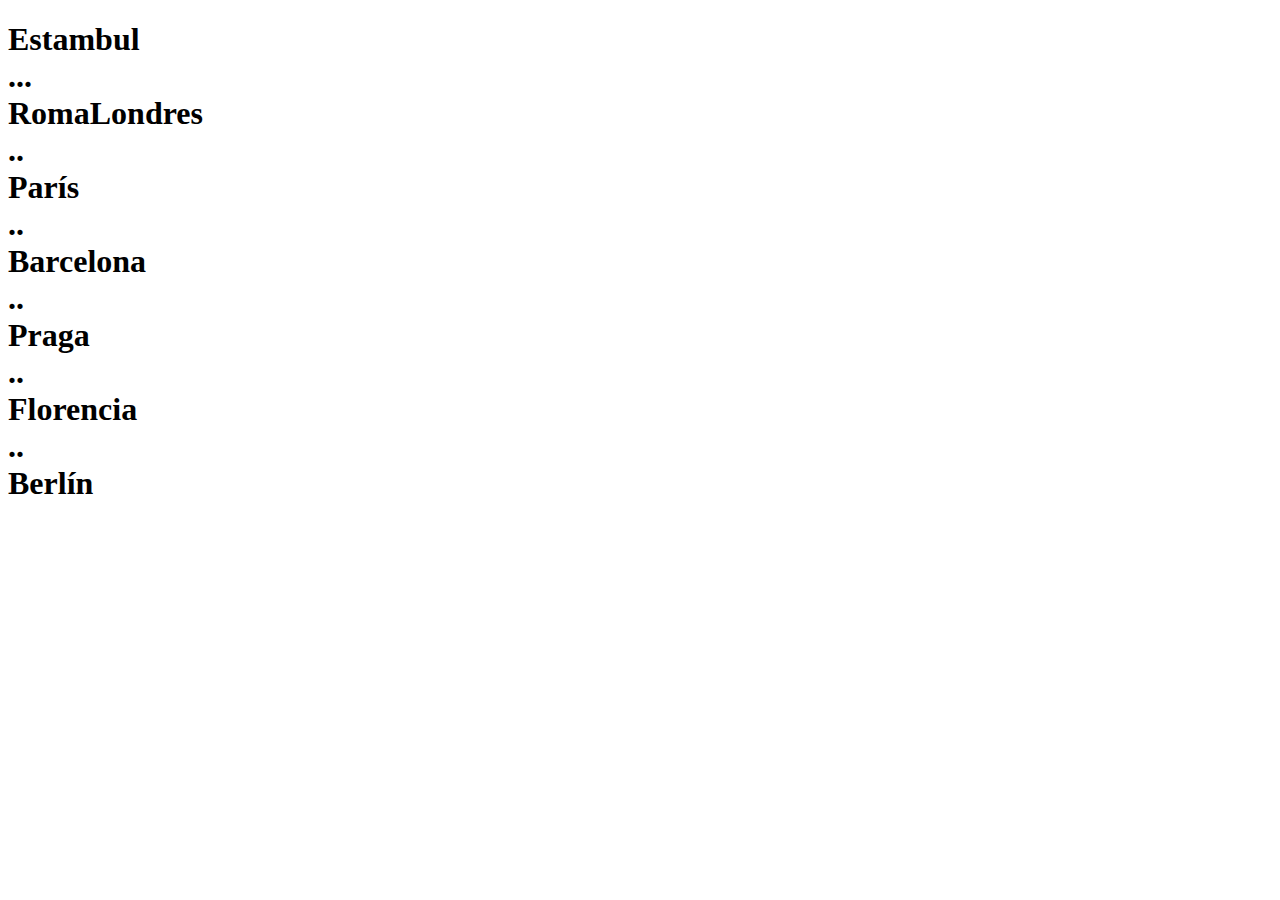
<file: Lenguaje_de_marcas/Html_elementos_basicos/Salto_De_linea.html>
<!DOCTYPE html>
<html lang="en">
  <head>
    <meta charset="UTF-8" />
    <meta name="viewport" content="width=device-width, initial-scale=1.0" />

    <title>Ciudades</title>
   
  </head>
  <body>
    <h1> 
        Estambul<br>...<br>
        RomaLondres<br>..<br>
        París<br>..<br>
        Barcelona<br>..<br>
        Praga<br>..<br>
        Florencia<br>..<br>
        Berlín
    </h1>
    <p></p>

  </body>
</html>
</file>
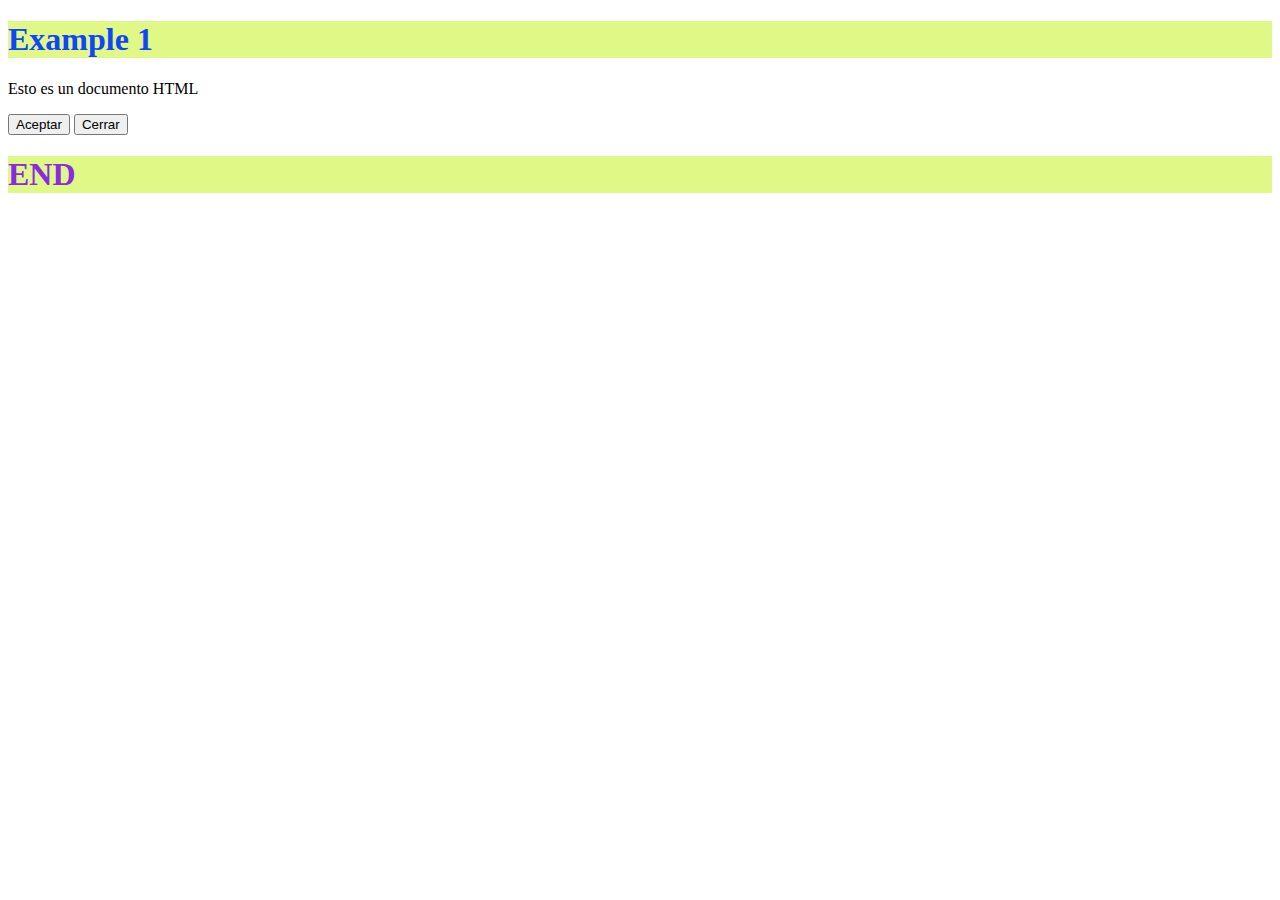
<file: Lenguaje_de_marcas/Primer_proyecto/id.html>
<!DOCTYPE html>
<html lang="en">
  <head>
    <meta charset="UTF-8" />
    <meta name="viewport" content="width=device-width, initial-scale=1.0" />
    <title>LLMM</title>
    <!-- gg-->
    <style> /* Para referirnos # = a la id */
      #encabezado1 {
        color: rgb(15, 70, 249);
      }
      #encabezado2 {
        color: blueviolet;
      }
      .fondo {
        background-color: rgb(223, 248, 134);
      }
    </style>
  </head>
  <body onload="alert(`Carga Terminada`)">
    <h1 id="encabezado1" class="fondo" onclick="alert(`EJEMPLO2`)" >Example 1</h1>
    <p>Esto es un documento HTML</p>
    <button>Aceptar</button>
    <input type="button" value="Cerrar" />
    <h1 id="encabezado2" class="fondo">END</h1>

  </body>
</html>
</file>
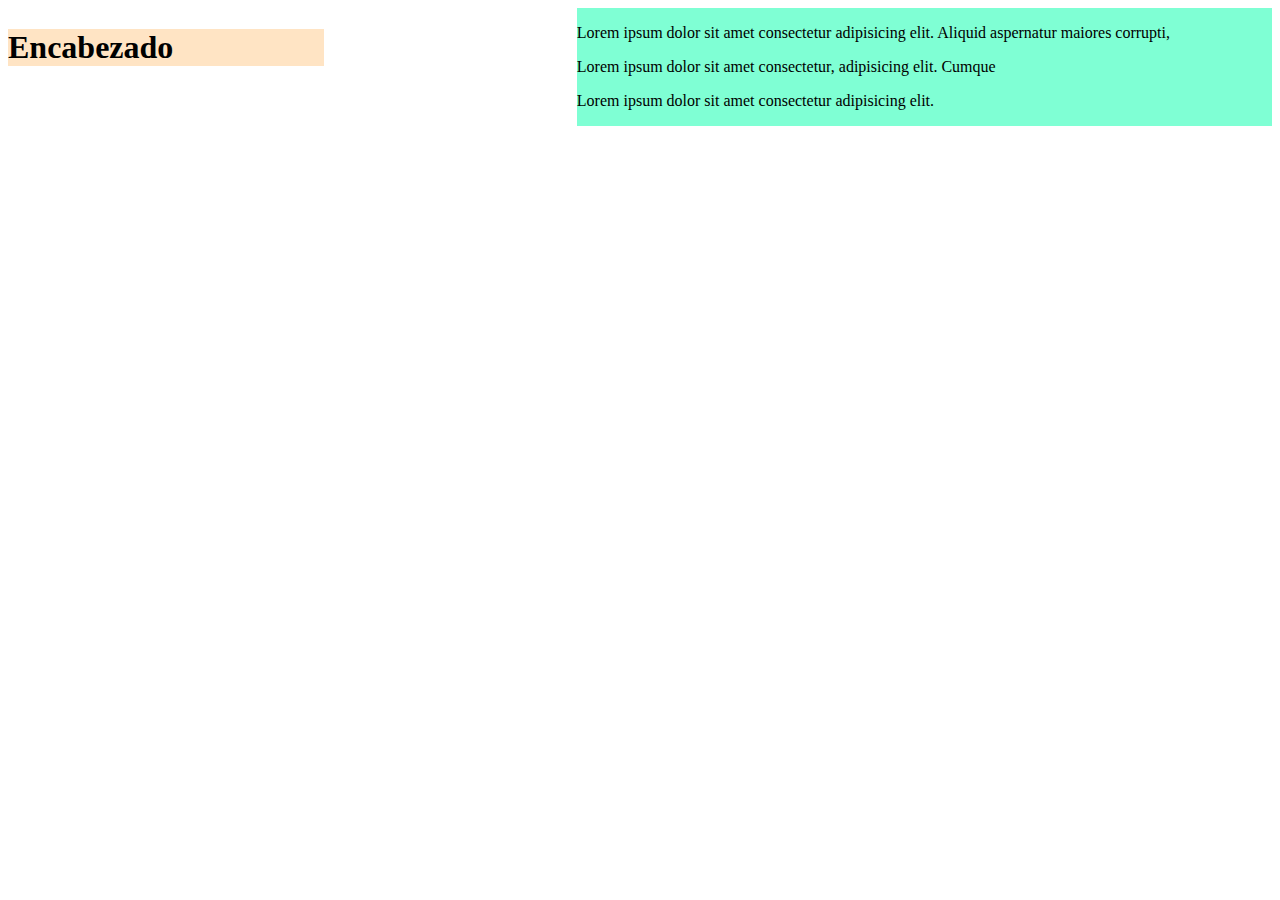
<file: Lenguaje_de_marcas/Html_elementos_basicos/Exlistas_1/Listas.html>
<!DOCTYPE html>
<html lang="en">
<head>
    <meta charset="UTF-8">
    <meta name="viewport" content="width=device-width, initial-scale=1.0">
    <link rel="stylesheet" href="styles.css">
    <title>Elementos básicos</title>
</head>
<body>
    <h1>Encabezado</h1>
<div id= "p1">
    <div>
        <p id=>
            Lorem ipsum dolor sit amet consectetur adipisicing elit. Aliquid aspernatur maiores corrupti,
        </p>
    </div>

    <div>
        <p>
            Lorem ipsum dolor sit amet consectetur, adipisicing elit. Cumque
        </p>
    </div>

    <div>
        <p>
            Lorem ipsum dolor sit amet consectetur adipisicing elit.
        </p>
    </div>
</div>
</body>
</html>
<!--

 Segundo ejercicio:
o El encabezado ocupará solo el 25% del ancho de la página.
o El div principal ocupará el 65% de la página, estará centrado y a la derecha
del encabezado.
o Los divs secundarios se colocarán uno al lado del otro, los tres paralelos.
 Tercer ejercicio:
o El encabezado ocupará todo el ancho de la página.
o El div principal ocupará el 80%.
o De los tres divs secundarios, dos estarán en paralelo, uno a la derecha y
otro a la izquierda, ocupando cada uno el 30% del espacio disponible y el
tercero se situará debajo de los otros dos ocupando todo el ancho
disponible.
 Cuarto ejercicio:
o El encabezado ocupará todo el ancho de la página.
o El div principal ocupará el 80%.
o De los tres divs secundarios, dos estarán en paralelo, uno a la derecha y
otro a la izquierda, ocupando cada uno el 30% del espacio disponible.
o El tercero se situará debajo de los otros dos, centrado respecto de su
contenedor y ocupando solo el 30% del ancho del mismo
</file>
<file: Examenes/LL.MM/Felix_Examen/estilos.css>
h1 {
    color: green;
    text-align: center;
}

h2 {
    color:palevioletred;
    font-family: -apple-system, BlinkMacSystemFont, 'Segoe UI', Roboto, Oxygen, Ubuntu, Cantarell, 'Open Sans', 'Helvetica Neue', sans-serif;
}
dl, .listaNoOrd {
    border: 2px solid grey;
}
</file>
<file: Lenguaje_de_marcas/Ejercicio_3/style/estilos.css>
h1 {
    color: blue;
    background-color: aquamarine;
    text-align: center;
}

h2 {
    color: rgb(205, 228, 27);
    background-color: rgb(146, 125, 228);
    text-align: center;
    font-size: 60px;
    font-family: 'Lucida Sans', 'Lucida Sans Regular', 'Lucida Grande', 'Lucida Sans Unicode', Geneva, Verdana, sans-serif;
}
</file>
<file: Lenguaje_de_marcas/Embutidos/styles.css>
h1{
    text-align: center;
    
}

#p1{
    text-align: center;
}

#id1{
    background-color: aquamarine;
}

#id2{
    width: 45%;
    float: left;
    background-color: rgb(167, 235, 167);
    border: 2px solid black;
}

#span1{
    color: brown;
}

#span2{
    color: blueviolet;
    font-style: italic ;
}

#id3{
    width: 50%;
    border: 2px solid black;
    background-color: hwb(84 45% 4%);
    float: right;
}

#id4{
    width: 50%;
    border: 2px solid black;
    background-color: hwb(84 45% 4%);
    float: right;
}
</file>
<file: Lenguaje_de_marcas/Html_elementos_basicos/Exlistas_1/styles.css>
h1 {
    width: 25%;
    background-color: bisque;
    font-size: px;
    float: left;
}

#p1 {
    width:55%;
    float: right;
    background-color: aquamarine;
}
</file>
